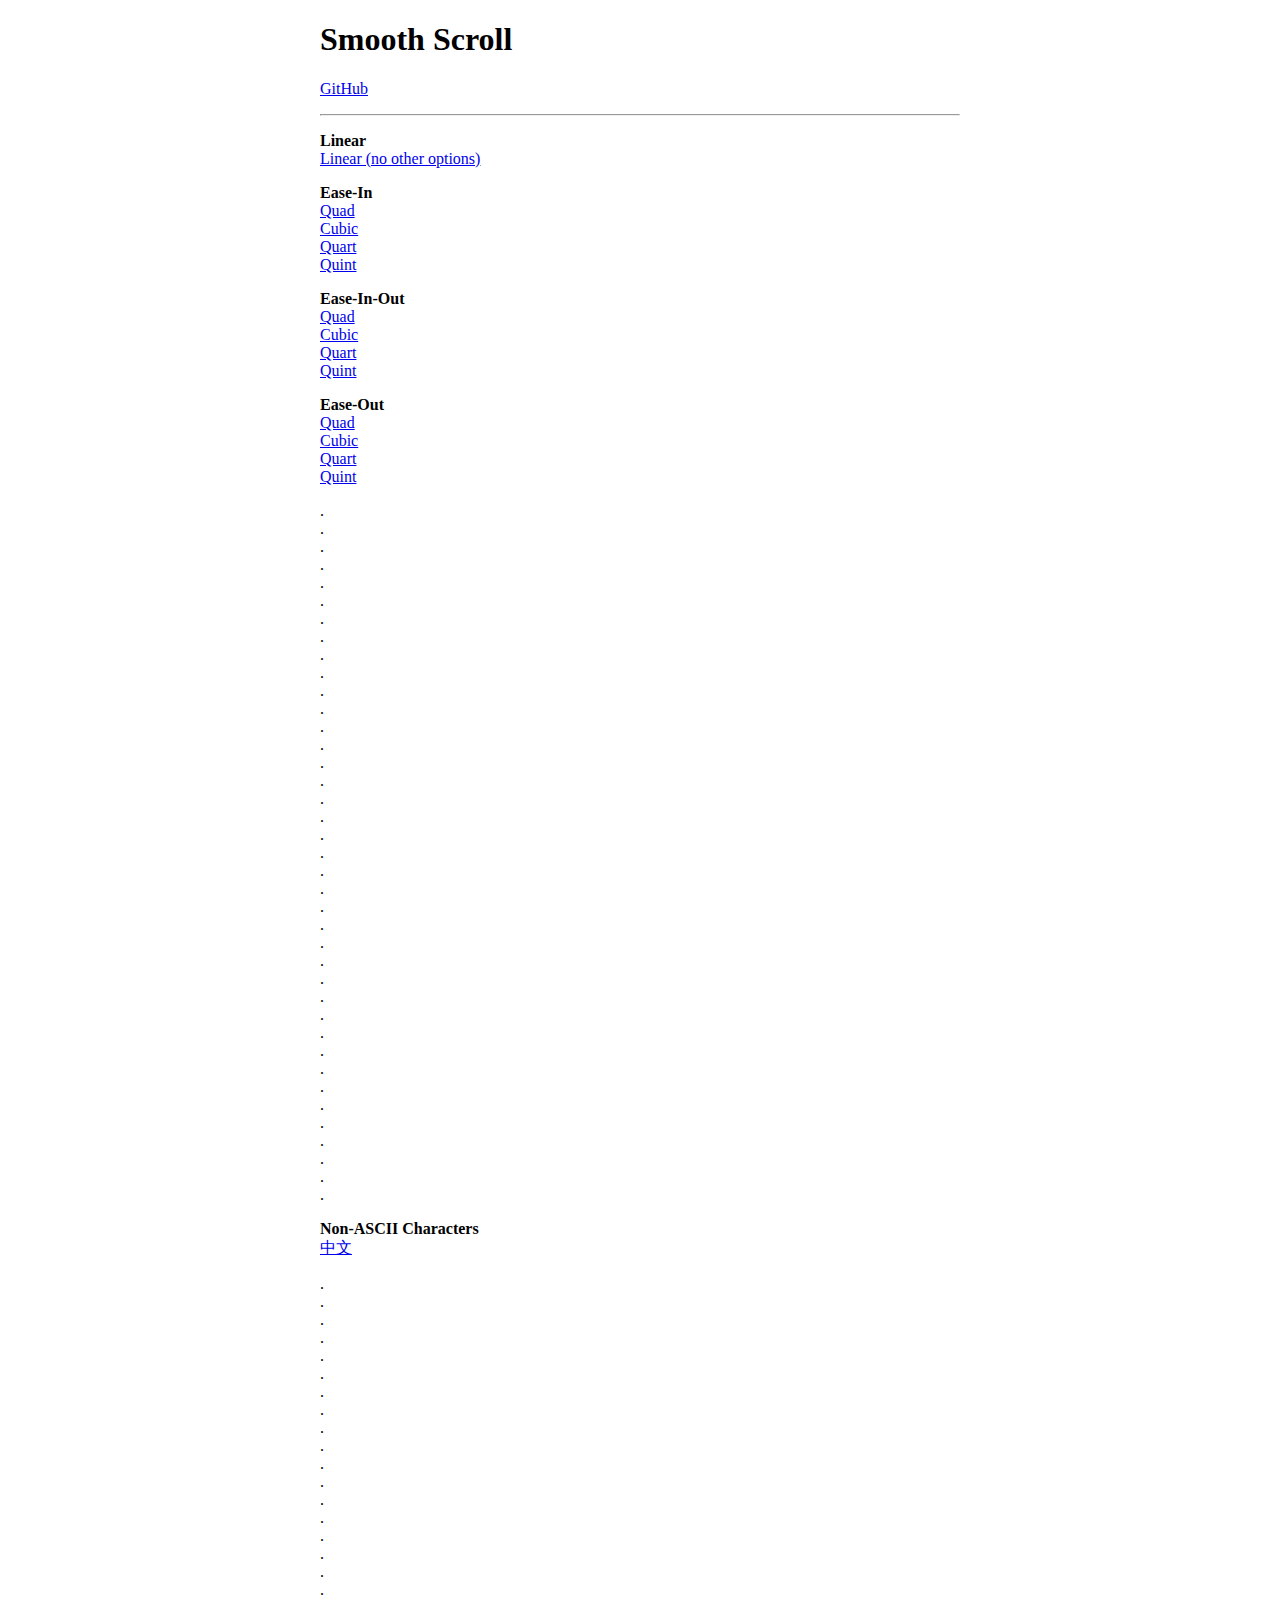
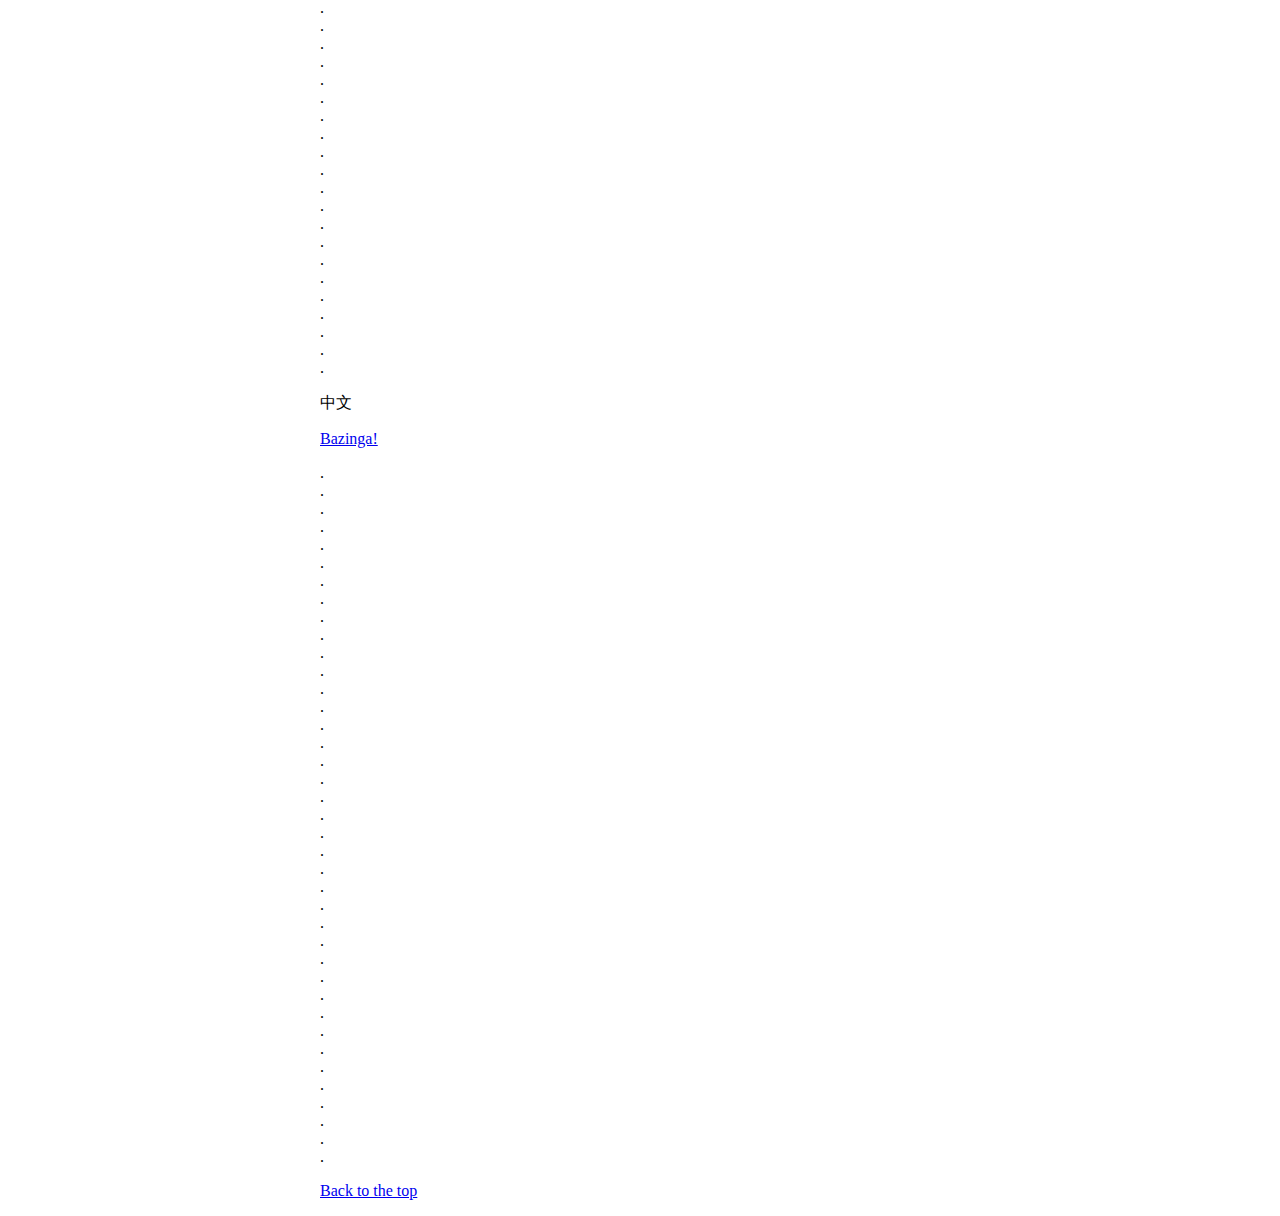
<file: smooth-scroll/docs/index.html>
<!DOCTYPE html>
<html lang="en">

	<head>
		<meta charset="utf-8">
		<title>Smooth Scroll</title>
		<meta name="viewport" content="width=device-width, initial-scale=1.0">

		<!-- stylesheets -->
		<style type="text/css">
			body {
				max-width: 40em;
				width: 88%;
				margin-left: auto;
				margin-right: auto;
			}
		</style>
	</head>

	<body>

		<main id="top">

			<nav>
				<h1>Smooth Scroll</h1>
				<p><a href="https://github.com/cferdinandi/smooth-scroll">GitHub</a></p>
				<hr>
			</nav>

			<section>
<p>
    <strong>Linear</strong><br>
    <a data-scroll data-options='{ "easing": "linear" }' href="#bazinga">Linear (no other options)</a><br>
</p>

<p>
    <strong>Ease-In</strong><br>
    <a data-scroll data-options='{ "easing": "easeInQuad" }' href="#bazinga">Quad</a><br>
    <a data-scroll data-options='{ "easing": "easeInCubic" }' href="#bazinga">Cubic</a><br>
    <a data-scroll data-options='{ "easing": "easeInQuart" }' href="#bazinga">Quart</a><br>
    <a data-scroll data-options='{ "easing": "easeInQuint" }' href="#bazinga">Quint</a>
</p>

<p>
    <strong>Ease-In-Out</strong><br>
    <a data-scroll data-options='{ "easing": "easeInOutQuad" }' href="#bazinga">Quad</a><br>
    <a data-scroll data-options='{ "easing": "easeInOutCubic" }' href="#bazinga">Cubic</a><br>
    <a data-scroll data-options='{ "easing": "easeInOutQuart" }' href="#bazinga">Quart</a><br>
    <a data-scroll data-options='{ "easing": "easeInOutQuint" }' href="#bazinga">Quint</a>
</p>

<p>
    <strong>Ease-Out</strong><br>
    <a data-scroll data-options='{ "easing": "easeOutQuad" }' href="#bazinga">Quad</a><br>
    <a data-scroll data-options='{ "easing": "easeOutCubic" }' href="#bazinga">Cubic</a><br>
    <a data-scroll data-options='{ "easing": "easeOutQuart" }' href="#bazinga">Quart</a><br>
    <a data-scroll data-options='{ "easing": "easeOutQuint" }' href="#bazinga">Quint</a>
</p>

<p>
    .<br>.<br>.<br>.<br>.<br>.<br>.<br>.<br>.<br>.<br>.<br>.<br>.<br>
    .<br>.<br>.<br>.<br>.<br>.<br>.<br>.<br>.<br>.<br>.<br>.<br>.<br>
    .<br>.<br>.<br>.<br>.<br>.<br>.<br>.<br>.<br>.<br>.<br>.<br>.
</p>

<p>
    <strong>Non-ASCII Characters</strong><br>
    <a data-scroll href="#中文">中文</a>
</p>

<p>
    .<br>.<br>.<br>.<br>.<br>.<br>.<br>.<br>.<br>.<br>.<br>.<br>.<br>
    .<br>.<br>.<br>.<br>.<br>.<br>.<br>.<br>.<br>.<br>.<br>.<br>.<br>
    .<br>.<br>.<br>.<br>.<br>.<br>.<br>.<br>.<br>.<br>.<br>.<br>.
</p>

<p id="中文">中文</p>

<p id="bazinga"><a data-scroll href="#1@#%^-bottom">Bazinga!</a></p>

<p>
    .<br>.<br>.<br>.<br>.<br>.<br>.<br>.<br>.<br>.<br>.<br>.<br>.<br>
    .<br>.<br>.<br>.<br>.<br>.<br>.<br>.<br>.<br>.<br>.<br>.<br>.<br>
    .<br>.<br>.<br>.<br>.<br>.<br>.<br>.<br>.<br>.<br>.<br>.<br>.
</p>

<p id="1@#%^-bottom"><a data-scroll data-options='{ "easing": "easeOutCubic" }' href="#">Back to the top</a></p>
			</section>
		</main>

		<!-- Javascript -->
		<script src="dist/js/smooth-scroll.js"></script>
		<script>
			smoothScroll.init();
		</script>


	</body>
</html>
</file>
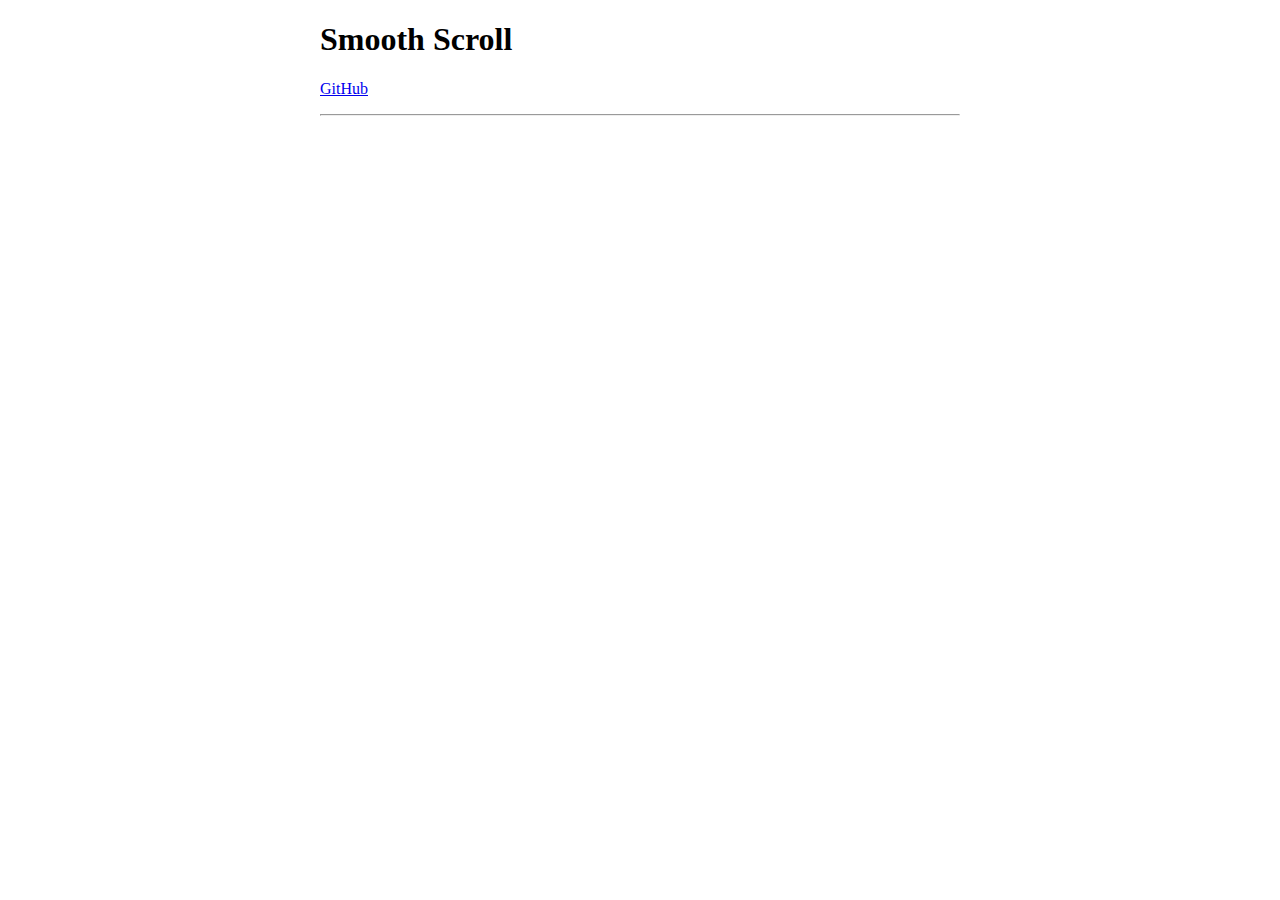
<file: smooth-scroll/src/docs/_templates/_header.html>
<!DOCTYPE html>
<html lang="en">

	<head>
		<meta charset="utf-8">
		<title>Smooth Scroll</title>
		<meta name="viewport" content="width=device-width, initial-scale=1.0">

		<!-- stylesheets -->
		<style type="text/css">
			body {
				max-width: 40em;
				width: 88%;
				margin-left: auto;
				margin-right: auto;
			}
		</style>
	</head>

	<body>

		<main id="top">

			<nav>
				<h1>Smooth Scroll</h1>
				<p><a href="https://github.com/cferdinandi/smooth-scroll">GitHub</a></p>
				<hr>
			</nav>

			<section>
</file>
